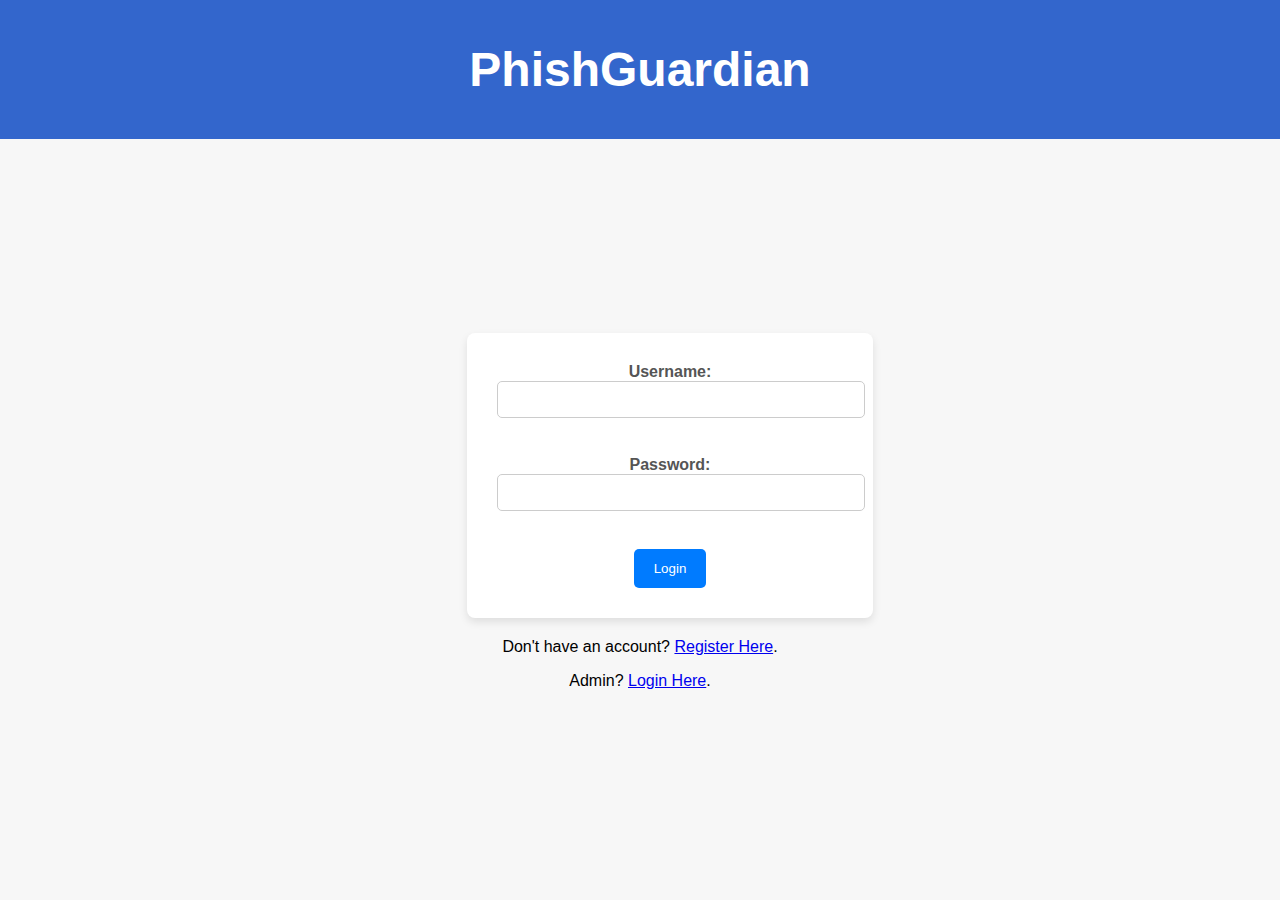
<file: index.html>
<!DOCTYPE html>
<html>
<head>
    <link rel="stylesheet" type="text/css" href="login.css">
    <title>PhishGuardian</title>
</head>
<body>
    <header>
        <h1>PhishGuardian</h1>
    </header>

    <div class="container">
        <form method="post" action="login.php">
            <label for="Username">Username:</label>
            <input type="text" id="Username" name="Username"><br><br>

            <label for="Password">Password:</label>
            <input type="password" id="Password" name="Password"><br><br>

            <input type="submit" value="Login">
        </form>
        <div class="register-link"></div>
        <p>Don't have an account? <a href="RegisterPage.php">Register Here</a>.</p>
        <p>Admin? <a href="adminLoginPage.php">Login Here</a>.</p>
    </div>

</body>
</html>
</file>
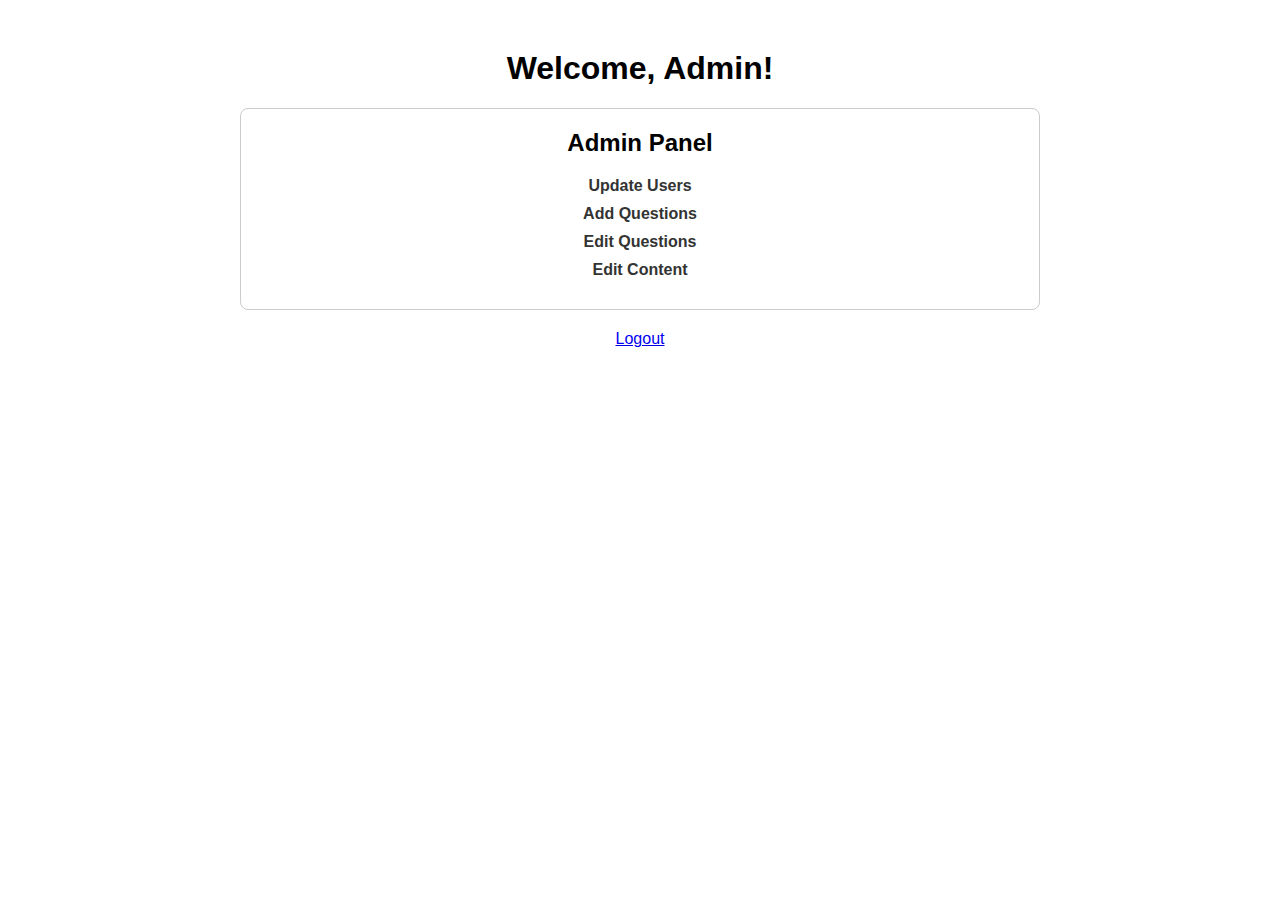
<file: adminLandingPage.html>
<!DOCTYPE html>
<html lang="en">
<head>
    <meta charset="UTF-8">
    <meta name="viewport" content="width=device-width, initial-scale=1.0">
    <title>Admin Panel</title>
    <style>
        body {
            font-family: Arial, sans-serif;
            margin: 0;
            padding: 0;
        }
        .container {
            max-width: 800px;
            margin: 50px auto;
            text-align: center;
        }
        .panel {
            border: 1px solid #ccc;
            border-radius: 8px;
            padding: 20px;
            margin-bottom: 20px;
        }
        .panel h2 {
            margin-top: 0;
        }
        .panel a {
            display: block;
            margin-bottom: 10px;
            text-decoration: none;
            color: #333;
            font-weight: bold;
        }
    </style>
</head>
<body>
    <div class="container">
        <h1>Welcome, Admin!</h1>
        <div class="panel">
            <h2>Admin Panel</h2>
            <a href="adminEditor.php">Update Users</a>
            <a href="adminPage.html">Add Questions</a>
            <a href="displayQuestions.php">Edit Questions</a>
            <a href="editContent.php">Edit Content</a>
        </div>
        <a href="logout.php">Logout</a>
    </div>
</body>
</html>
</file>
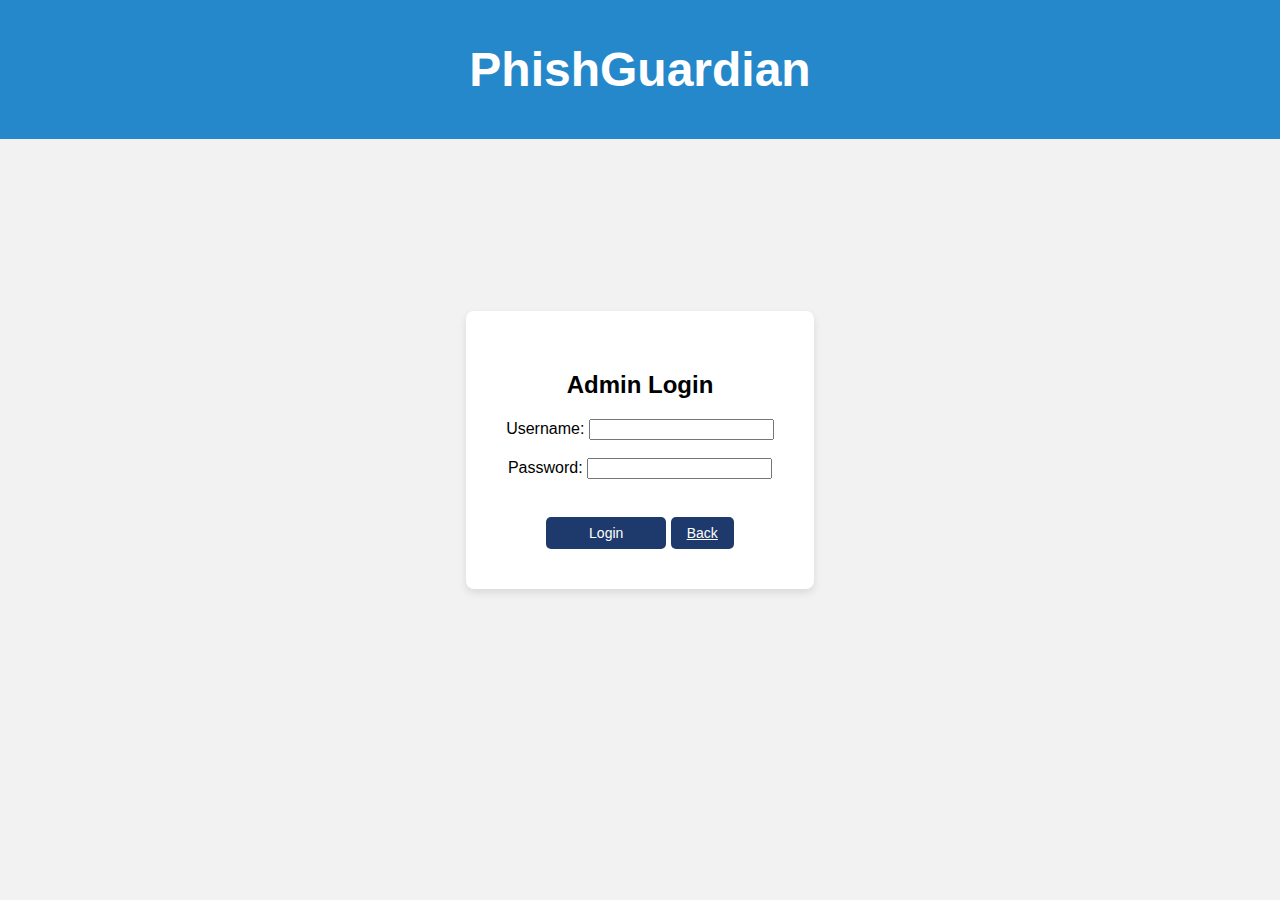
<file: adminLoginPage.html>
<!DOCTYPE html>
<html>
<head>
    <title>Admin Login Page</title>
    <link rel="stylesheet" type="text/css" href="adminLogin.css">
</head>
<body>
	<header>
        <h1>PhishGuardian</h1>
    </header>
    <div class="container">
        <form method="post" action="adminLogin.php">
            <h2>Admin Login</h2>
            <label for="AdminName">Username:</label>
            <input type="text" id="AdminName" name="AdminName"><br><br>
            <label for="AdminPass">Password:</label>
            <input type="Password" id="AdminPass" name="AdminPass"><br><br>
            <input type="submit" value="Login">
			<a href="index.html" class="back-button">Back</a>
        </form>
    </div>
</body>
</html>
</file>
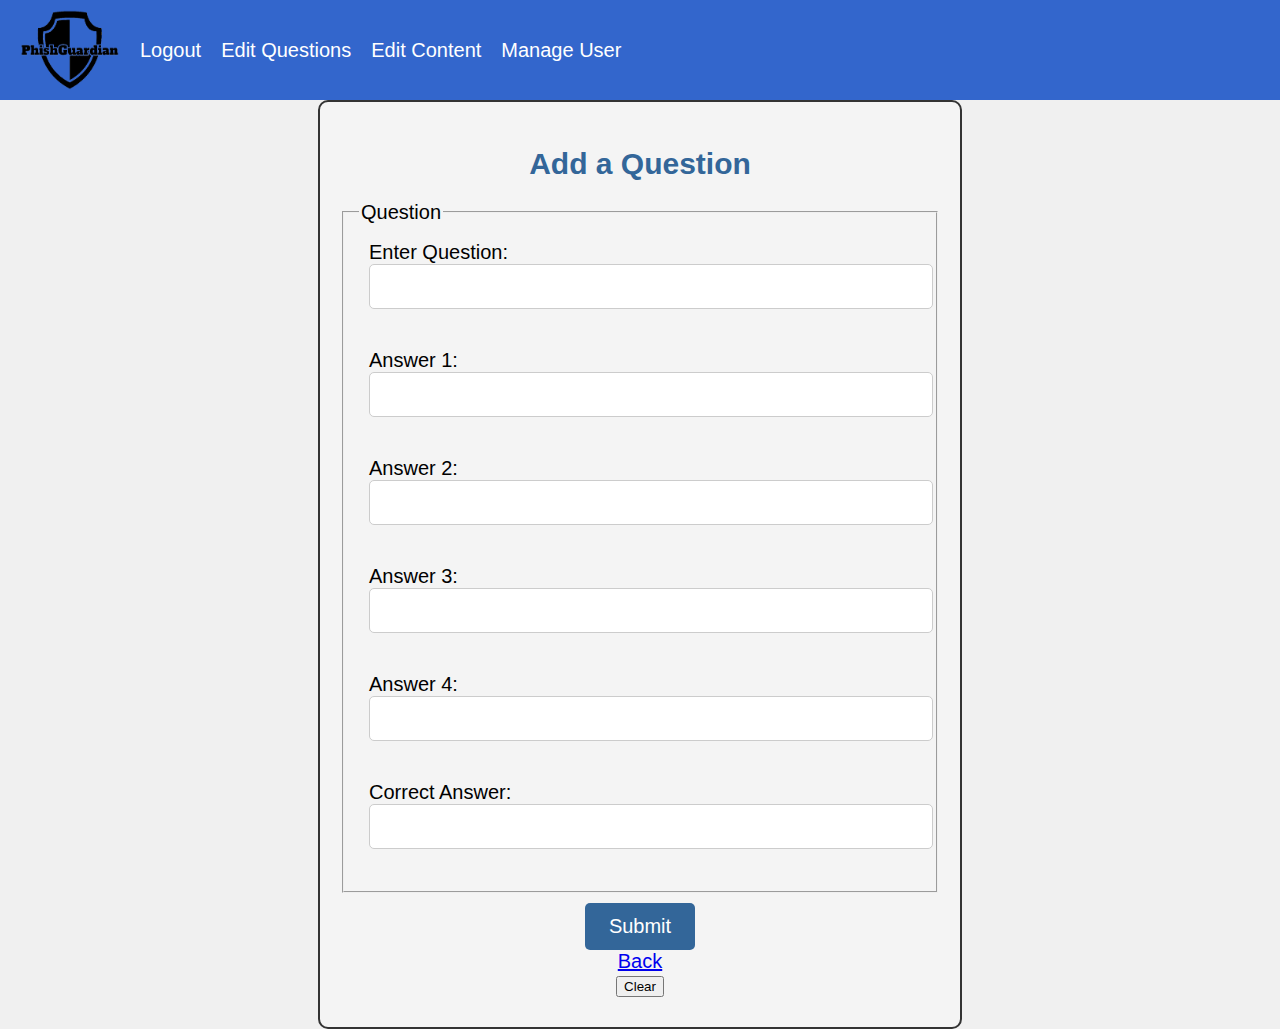
<file: adminPage.html>
<!doctype html>
<html>
<head>
<link rel="stylesheet" href="register.css" type="text/css" />	<!--Link to stylesheet--->
<link rel="stylesheet" href="PageStructure.css">

</head>
 <nav>
    <!-- Logo added to the navigation bar -->
    <img src="PhishGuardian.png" alt="PhishGuardian Logo">
<div class="left-links">
    <!-- Dynamic navigation links -->
    <a href="logout.php">Logout</a> 
    <a href="displayQuestions.php">Edit Questions</a>
    <a href="editContent.php">Edit Content</a>
    <a href="adminEditor.php">Manage User</a>
</div>
</nav>

<body>
	<div class ="form">

<form action="addQuestions.php" method="POST" enctype="multipart/form-data">
	<h2>Add a Question</h2>
	<fieldset>											<!--Fieldset to split information into different sections on form--->
	<legend>Question</legend>
	<div class = "inputbox">							
	<label for="QuestionText">Enter Question:</label>
	<input type="text" name="QuestionText" id="QuestionText"/>	
	</div>
	<div class = "inputbox">							
	<label for="Ans1">Answer 1:</label>
	<input type="text" name="Ans1" id="Ans1"/>	
	</div>
	<div class = "inputbox">							
    <label for="Ans2">Answer 2:</label>
    <input type="text" name="Ans2" id="Ans2"/>	
    </div>
    <div class = "inputbox">							
    <label for="Ans3">Answer 3:</label>
    <input type="text" name="Ans3" id="Ans3"/>	
    </div>
    <div class = "inputbox">							
    <label for="Ans4">Answer 4:</label>
    <input type="text" name="Ans4" id="Ans4"/>	
    </div>
    <div class = "inputbox">							
    <label for="CorrectAns">Correct Answer:</label>
    <input type="text" name="CorrectAns" id="CorrectAns"/>	
    </div>
	
	</fieldset>
	
<div class="mybutton">
<input type="submit" value="Submit" name="submit" id="submit" /><br>
<a href="adminEditor.php" class="back-button">Back</a><br>				
<input type="reset" value="Clear" name="reset" id="submit" />
</div>
</form>
</div>
</body>
</html>
</file>
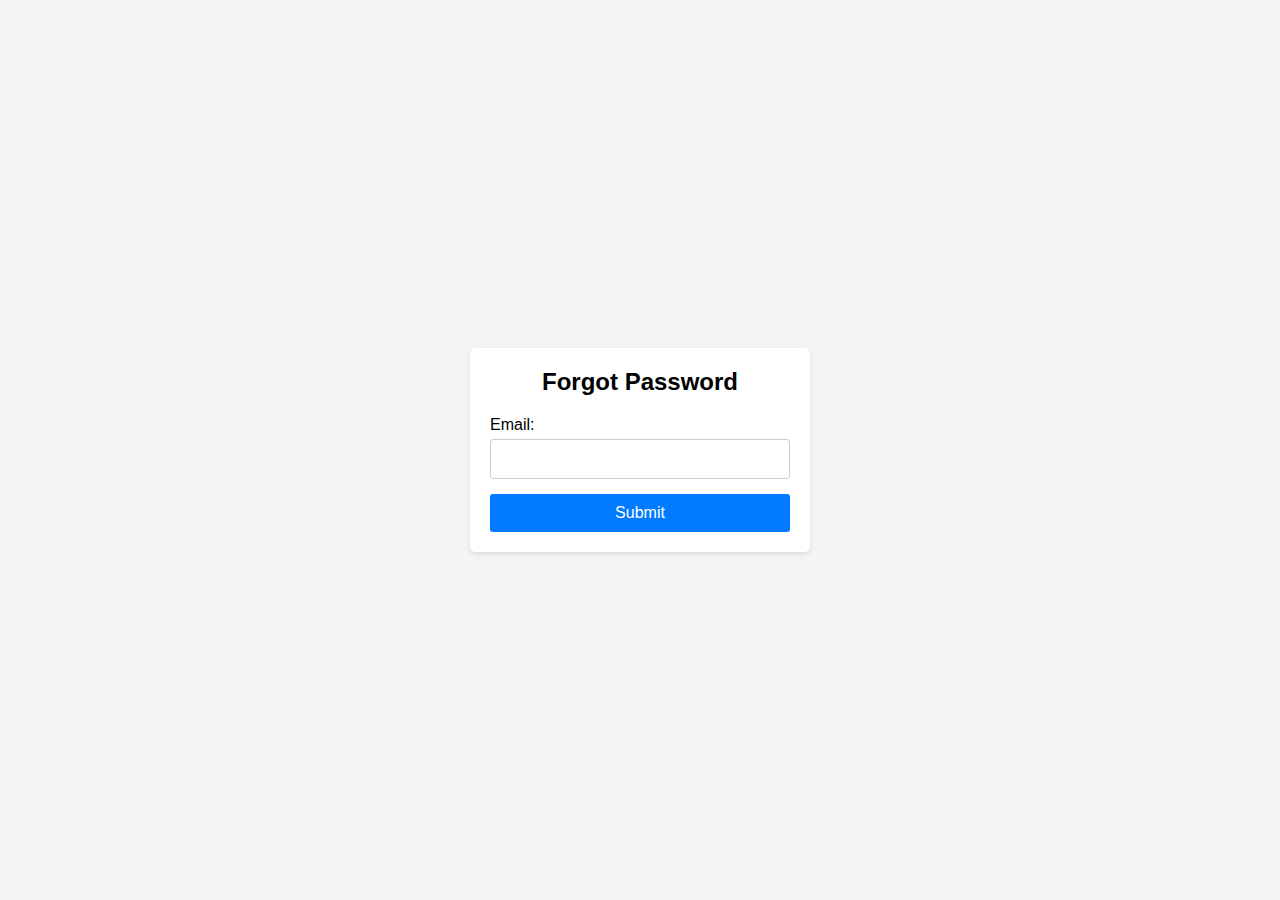
<file: changePass.html>
<!DOCTYPE html>
<html lang="en">
<head>
  <meta charset="UTF-8">
  <meta name="viewport" content="width=device-width, initial-scale=1.0">
  <title>Forgot Password</title>
  <link rel="stylesheet" href="changePass.css">
</head>
<body>
  <div class="container">
    <h2>Forgot Password</h2>
    <form id="forgotPasswordForm">
      <label for="email">Email:</label>
      <input type="email" id="email" name="email" required>
      <button type="submit">Submit</button>
    </form>
  </div>

  <script>
    document.getElementById('forgotPasswordForm').addEventListener('submit', async (e) => {
      e.preventDefault();
      const email = document.getElementById('email').value;

      try {
        const response = await fetch('/forgot-password', {
          method: 'POST',
          headers: {
            'Content-Type': 'application/json',
          },
          body: JSON.stringify({ email }),
        });

        const result = await response.text();
        alert(result);
      } catch (error) {
        console.error(error);
        alert('An error occurred. Please try again later.');
      }
    });
  </script>
</body>
</html>
</file>
<file: login.css>
body {
    background-color: #f7f7f7;
    font-family: Arial, sans-serif;
    display: flex;
    flex-direction: column;
    justify-content: center; /* Center vertically */
    align-items: center;
    height: 100vh;
    margin: 0;
}

header {
    background-color: #3366cc;
    color: white;
    padding: 10px;
    text-align: center;
    font-size: 24px;
    width: 100%;
}

.container {
    text-align: center;
    max-width: 400px;
    margin-top: 20px;
    margin-bottom: auto; /* Pushes the container to the top */
    margin-top: auto; /* Pushes the container to the bottom */
}

form {
    background-color: #ffffff;
    border-radius: 8px;
    padding: 30px;
    box-shadow: 0 4px 8px rgba(0, 0, 0, 0.1);
    max-width: 400px;
    width: 100%;
    margin-bottom: 20px;
}

h2 {
    margin-bottom: 20px;
    color: #333333;
}

label {
    color: #555555;
    font-weight: bold;
}

input[type="text"],
input[type="password"] {
    padding: 10px;
    margin-bottom: 20px;
    border: 1px solid #cccccc;
    border-radius: 5px;
    width: 100%;
}

input[type="submit"] {
    padding: 12px 20px;
    background-color: #007bff;
    color: #ffffff;
    border: none;
    border-radius: 5px;
    cursor: pointer;
    transition: background-color 0.3s ease;
}

input[type="submit"]:hover {
    background-color: #0056b3;
}

.error-message {
    color: #dc3545;
    font-size: 14px;
    margin-top: 10px;
    text-align: center;
}

.register-link a {
    color: #007bff;
    text-decoration: none;
}

.register-link a:hover {
    text-decoration: underline;
}
</file>
<file: adminLogin.css>
body {
    background-color: #f2f2f2;
    font-family: Arial, sans-serif;
    margin: 0;
    display: flex;
    justify-content: center; /* Center horizontally */
    align-items: center; /* Center vertically */
    height: 100vh;
}

header {
    background-color: rgb(36, 136, 203);
    color: white;
    padding: 10px;
    text-align: center;
    font-size: 24px;
    position: fixed;
    width: 100%;
    top: 0;
}

.container {
    text-align: center;
    max-width: 400px;
    margin-top: 20px;
    position: relative;
    margin-bottom: auto; /* Pushes the container to the top */
    margin-top: auto; /* Pushes the container to the bottom */
}

form {
    background-color: #ffffff;
    border-radius: 8px;
    padding: 40px;
    box-shadow: 0 4px 8px rgba(0, 0, 0, 0.1);
}

.back-button, input[type="submit"] {
    padding: 8px 16px;
    font-size: 14px;
    background-color: #1e3a6c;
    color: #ffffff;
    border: none;
    border-radius: 5px;
    cursor: pointer;
    transition: background-color 0.3s ease;
    width: 120px;
    margin-top: 20px;
}

.back-button:hover, input[type="submit"]:hover {
    background-color: #0c1c3b;
    text-decoration: none;
}
</file>
<file: register.css>
/* Form styling */
form {
	margin: auto;
	width: 80%; /* Adjusted to percentage for responsiveness */
	max-width: 600px; /* Added max-width for larger screens */
	height: auto; /* Removed fixed height for flexibility */
	border: 2px solid #333; /* Darkened border color */
	background-color: #f4f4f4; /* Lighter background color */
	padding: 20px;
	border-radius: 10px; /* Added border-radius for rounded corners */
  }
  
  /* Body styling */
  body {
	
	background-position: center;
	background-size: cover;
	height: 100vh;
	font-family: Arial, sans-serif; /* Changed font family for better readability */
  }
  
  /* Textarea styling */
  textarea {
	width: 100%; /* Adjusted width for responsiveness */
	height: 120px; /* Slightly increased height */
	padding: 10px;
	font-size: 1em; /* Reduced font size for better fit */
	background-color: #fff; /* Changed background color to white */
	border: 1px solid #ccc; /* Softened border color */
	border-radius: 5px;
	margin-bottom: 20px;
	resize: vertical; /* Allow vertical resizing */
  }
  
  /* Input styling */
  .inputbox input {
	width: 100%; /* Adjusted width for responsiveness */
	padding: 10px;
	font-size: 1em; /* Reduced font size for better fit */
	background-color: #fff; /* Changed background color to white */
	border: 1px solid #ccc; /* Softened border color */
	border-radius: 5px;
	margin-bottom: 20px;
  }
  
  /* Label styling */
  .inputbox label {
	width: auto; /* Adjusted width for flexibility */
	display: inline-block;
	font-size: 1em; /* Reduced font size for better fit */
	margin-right: 10px; /* Slightly reduced margin for tighter spacing */
  }
  
  /* Padding for different sections */
  .inputbox,
  .radiobox,
  .dropdown,
  .checkbox1 {
	padding: 10px; /* Reduced padding for tighter spacing */
  }
  
  /* Button styling */
  .mybutton {
	padding: 10px;
	text-align: center;
  }
  
  .mybutton input[type="submit"] {
	background-color: #336699; /* Darkened button color */
	color: #fff;
	border: none;
	padding: 12px 24px; /* Increased padding for larger buttons */
	font-size: 1em; /* Reduced font size for better fit */
	border-radius: 5px;
	cursor: pointer;
	transition: background-color 0.3s ease; /* Added transition for smoother hover effect */
  }
  
  .mybutton input[type="submit"]:hover {
	background-color: #255580; /* Darkened hover color */
  }
  
  /* Heading styling */
  h2 {
	text-align: center;
	margin-bottom: 20px;
	color: #336699; /* Darkened heading color */
	font-size: 1.5em; /* Slightly reduced font size */
  }
</file>
<file: PageStructure.css>
body {
    background-color: #f0f0f0; /* Light gray background */
    background-position: center;
    background-size: cover;
    height: 100vh;
    font-family: Arial, sans-serif;
    margin: 0;
    padding: 0;
    font-size: 20px;
}

nav {
    background-color: #3366cc;
    display: flex;
    align-items: center;
    justify-content: space-between;
    padding: 10px 20px;
}

nav a {
    color: white; /* Setting text color */
    text-decoration: none;
    margin-right: 20px; /* Adding margin between links */
}

nav .left-links {
    display: flex;
    align-items: center;
    margin-right: auto; /* Pushing the left links to the left */
        }

nav .left-links a {
    color: white;
    text-decoration: none;
    margin-right: 20px;
}

nav a:hover {
    background-color: #3518c7;
    padding: 10px 20px;
}

main {
    padding: 20px;
}

nav img {
    margin-right: 20px; /* Adjusted margin */
    width: 100px;
    height: auto;
}

nav .profile-link {
    position: absolute; /* Position the profile link absolutely */
    top: 37px; /* Adjust the distance from the top as needed */
    right: 90px; /* Align the link to the right side */
    margin-left: auto; /* Pushing the profile link to the far right */
}

.avatar {
    position: absolute; /* Position the profile link absolutely */
    top: 20px; /* Adjust the distance from the top as needed */
    right: 3px; /* Align the link to the right side */
    width: 50px;
    height: 50px;
    border-radius: 50%;
}

/* CSS styles for the changes in the HTML */

.content-block {
    padding: 20px; /* Add padding to each content block */
    background-color: #f0f0f0; /* Set a white background for each content block */
    margin: 0 auto; /* Center the content blocks horizontally */
    max-width: 800px; /* Set a maximum width for the content blocks */
    text-align: justify; /* Justify text for better readability */
}

.content-block h2 {
    color: #3366cc; /* Set color for section headings */
}

.content-block p {
    line-height: 1.6; /* Set line height for paragraphs */
}

.video-container {
    position: relative; /* Set position relative for the video container */
    width: 100%; /* Set width to 100% */
    padding-bottom: 56.25%; /* Aspect ratio for 16:9 */
    margin-bottom: 20px; /* Add margin for spacing */
}

.video-container iframe {
    position: absolute; /* Set position absolute for the iframe */
    top: 0; /* Set top to 0 */
    left: 0; /* Set left to 0 */
    width: 100%; /* Set width to 100% */
    height: 100%; /* Set height to 100% */
}

.next-button {
    display: inline-block;
    padding: 10px 20px;
    background-color: #59a8ee;
    color: white;
    text-decoration: none;
    font-size: 16px;
    margin-top: 10px;
}
</file>
<file: changePass.css>
body {
    font-family: Arial, sans-serif;
    background-color: #f4f4f4;
    margin: 0;
    padding: 0;
    display: flex;
    justify-content: center;
    align-items: center;
    height: 100vh;
  }
  
  .container {
    background-color: #fff;
    border-radius: 5px;
    box-shadow: 0 2px 5px rgba(0, 0, 0, 0.1);
    padding: 20px;
    width: 300px;
  }
  
  h2 {
    margin-top: 0;
    text-align: center;
  }
  
  form {
    display: flex;
    flex-direction: column;
  }
  
  label {
    margin-bottom: 5px;
  }
  
  input[type="email"] {
    padding: 10px;
    margin-bottom: 15px;
    border: 1px solid #ccc;
    border-radius: 3px;
    font-size: 16px;
  }
  
  button[type="submit"] {
    padding: 10px;
    background-color: #007bff;
    color: #fff;
    border: none;
    border-radius: 3px;
    font-size: 16px;
    cursor: pointer;
  }
  
  button[type="submit"]:hover {
    background-color: #0056b3;
  }
</file>
